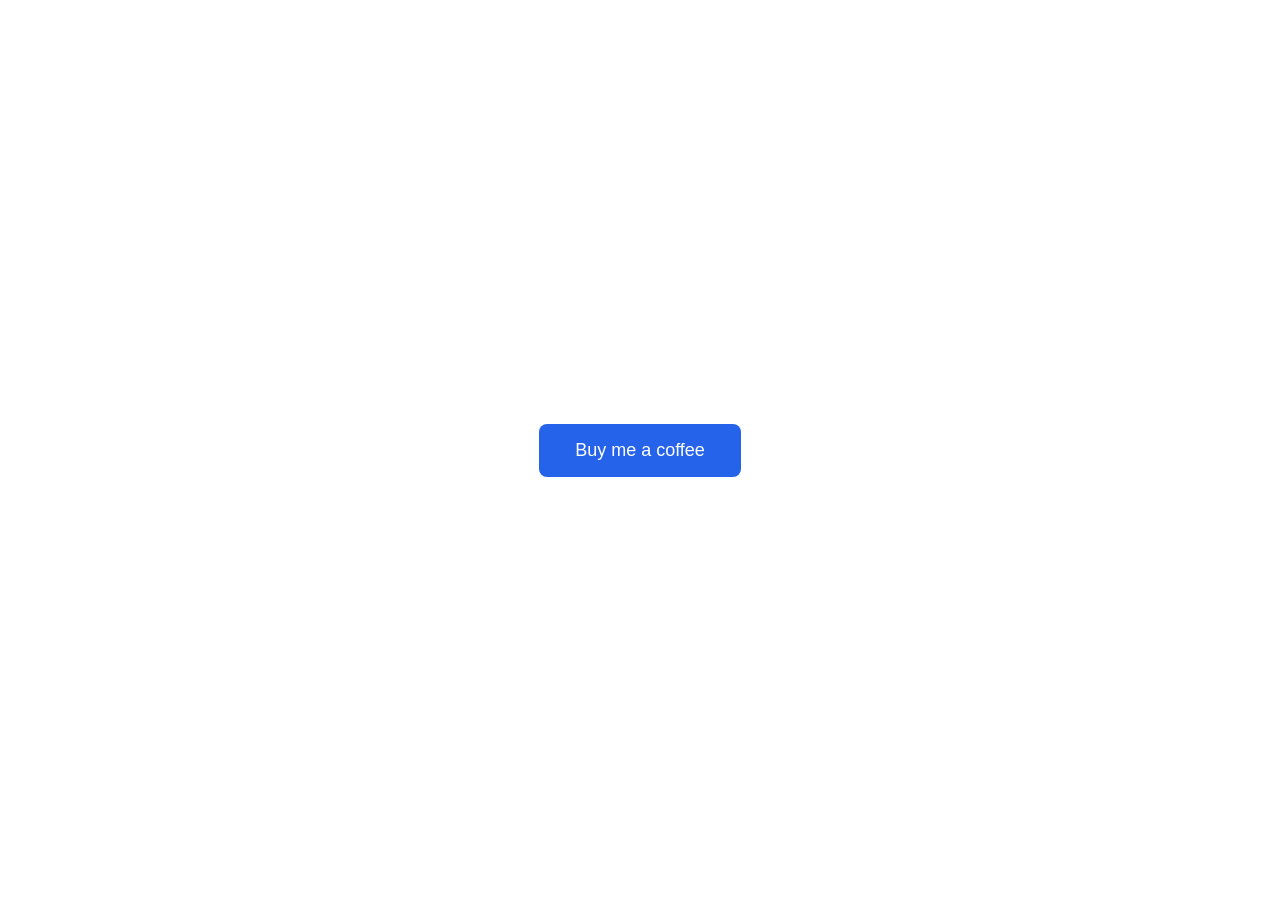
<file: coffee.html>
<!DOCTYPE html>
<html lang="en">
<head>
<meta charset="UTF-8">
<meta name="viewport" content="width=device-width, initial-scale=1.0">
<title>Buy Me Coffee</title>

<style>
  *{
    margin:0;
    padding:0;
    box-sizing:border-box;
    font-family: Arial, sans-serif;
  }

  body{
    height:100vh;
    display:flex;
    justify-content:center;
    align-items:center;
    background:#ffffff;
  }

  .btn{
    padding:16px 36px;
    font-size:18px;
    border:none;
    border-radius:8px;
    background:#2563eb; /* blue */
    color:white;
    cursor:pointer;
    transition:0.2s;
  }

  .btn:hover{
    background:#1d4ed8;
    transform:scale(1.05);
  }
</style>
</head>

<body>

<button class="btn" onclick="window.open('buymeacoffee.com/divitneedsfund')">
  Buy me a coffee
</button>

</body>
</html>
</file>
